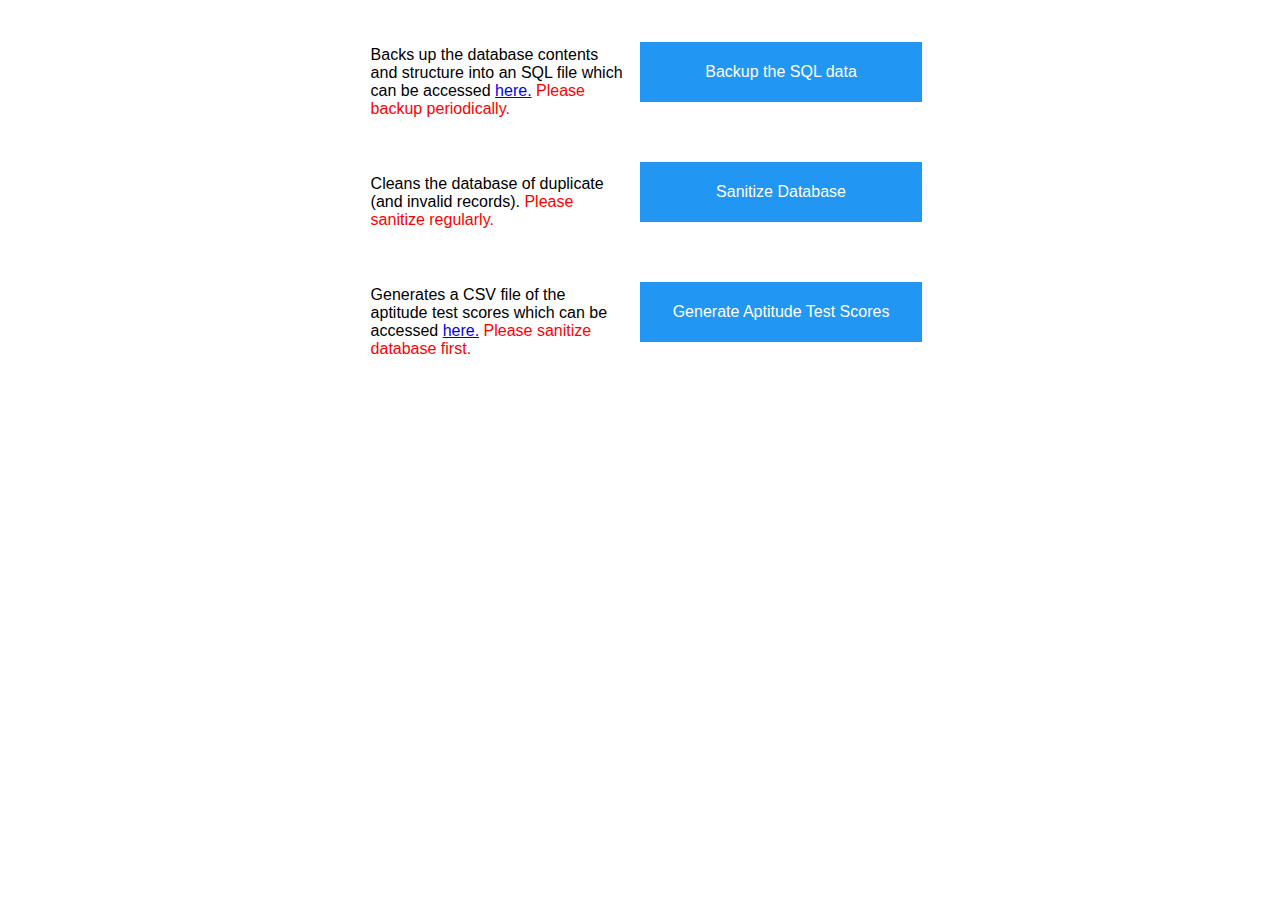
<file: app/admin/index.html>
<!DOCTYPE html>
<head>
	<title>Mock Test | Admin Functions</title>
	<style>
		body {
			text-align: center;
		}

		.link {
			display: inline-block;
			width: 20%;

			margin: 0.5% auto 0.5% auto;
			padding: 1.5% 1%;

			text-align: center;
			vertical-align: middle;
			text-decoration: none;
			font-family: "Verdana", sans-serif;
			color: white;
			border: 2px solid #2196f3;
			background-color: #2196f3;
		}

		.link:hover {
			background-color: ;
		}

		p {
			display: inline-block;
			width: 20%;

			margin: 2% auto 0.5% auto;
			padding: 1%;

			text-align: left;
			vertical-align: middle;
			font-family: "Verdana", sans-serif;
			color: black;
		}

		.warning {
			color: red;
		}
	</style>
</head>

<body>
	<p>Backs up the database contents and structure into an SQL file which can be accessed <a href="../../database/MOCKS20-data.sql">here.</a> <span class="warning">Please backup periodically.</span></p>
	<a class="link" href="dump-sql-data.php">Backup the SQL data</a><br>
	<p>Cleans the database of duplicate (and invalid records). <span class="warning">Please sanitize regularly.</span></p>
	<a class="link" href="database-sanitize.php">Sanitize Database</a><br>
	<p>Generates a CSV file of the aptitude test scores which can be accessed <a href="../../database/MOCKS20-data.csv">here.</a> <span class="warning">Please sanitize database first.</span></p>
	<a class="link" href="generate-csv.php">Generate Aptitude Test Scores</a><br>
</body>
</html>
</file>
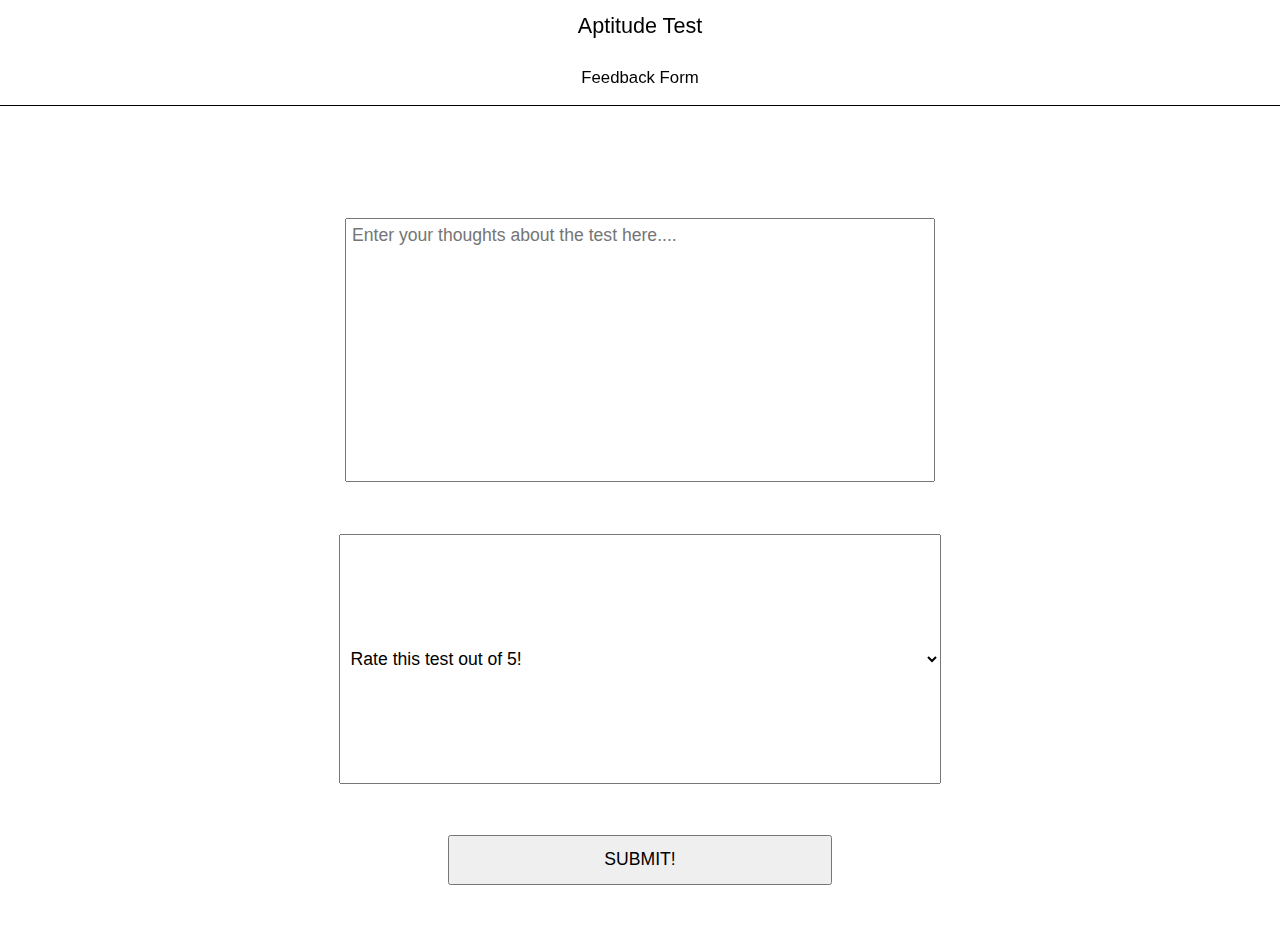
<file: app/feedback/index.html>
<!DOCTYPE html>
<head>
	<title>MockTest Feedback Page</title>
	<style>
		body, html{
			padding: 0;
			margin: 0;
		}
		
		.formInput{
			display: block;
			width: 45%;
			padding: .5%;
			margin: 4% auto;
			font-family: "Verdana", sans-serif;
			color: black;
			font-size: 110%;
			height: 250px;
			resize: none;
		}
		#loginform{
			margin-top: 17%;
		}
		#deptSelect{
			width: 47%;
		}
		#head{
			position: fixed;
			top: 0;
			width: 100%;
			border-bottom: 1px solid black;
		}
		#pageHead{
			text-align: center;
			padding: 1% 3%;
			font-size: 135%;
			font-family: "Verdana", sans-serif;
		}
		#submitButt{
			width: 30%;
			cursor: pointer;
			margin-top: 1%;
			height: 50px;
		}
		#feedback-title{
			text-align: center;
			font-size: 105%;
			font-family: "Verdana", sans-serif;
		}
	</style>
</head>

<body>
	<div id="head">
		<header id="pageHead">Aptitude Test</header>
		<p id="feedback-title">Feedback Form</p>
	</div>
	<form id="loginform" method="post" action="feedback-page.php">
		<textarea class="formInput" name="commentsInput" placeholder="Enter your thoughts about the test here...."></textarea>
		<select name="ratingsInput" class="formInput" id="deptSelect">
			<option value="0">Rate this test out of 5!</option>
			<option value="1">5</option>
			<option value="2">4</option>
			<option value="3">3</option>
			<option value="4">2</option>
			<option value="5">1</option>
		</select>
		<button type="submit" class="formInput" id="submitButt">SUBMIT!</button>
	</form>
</body>
</html>
</file>
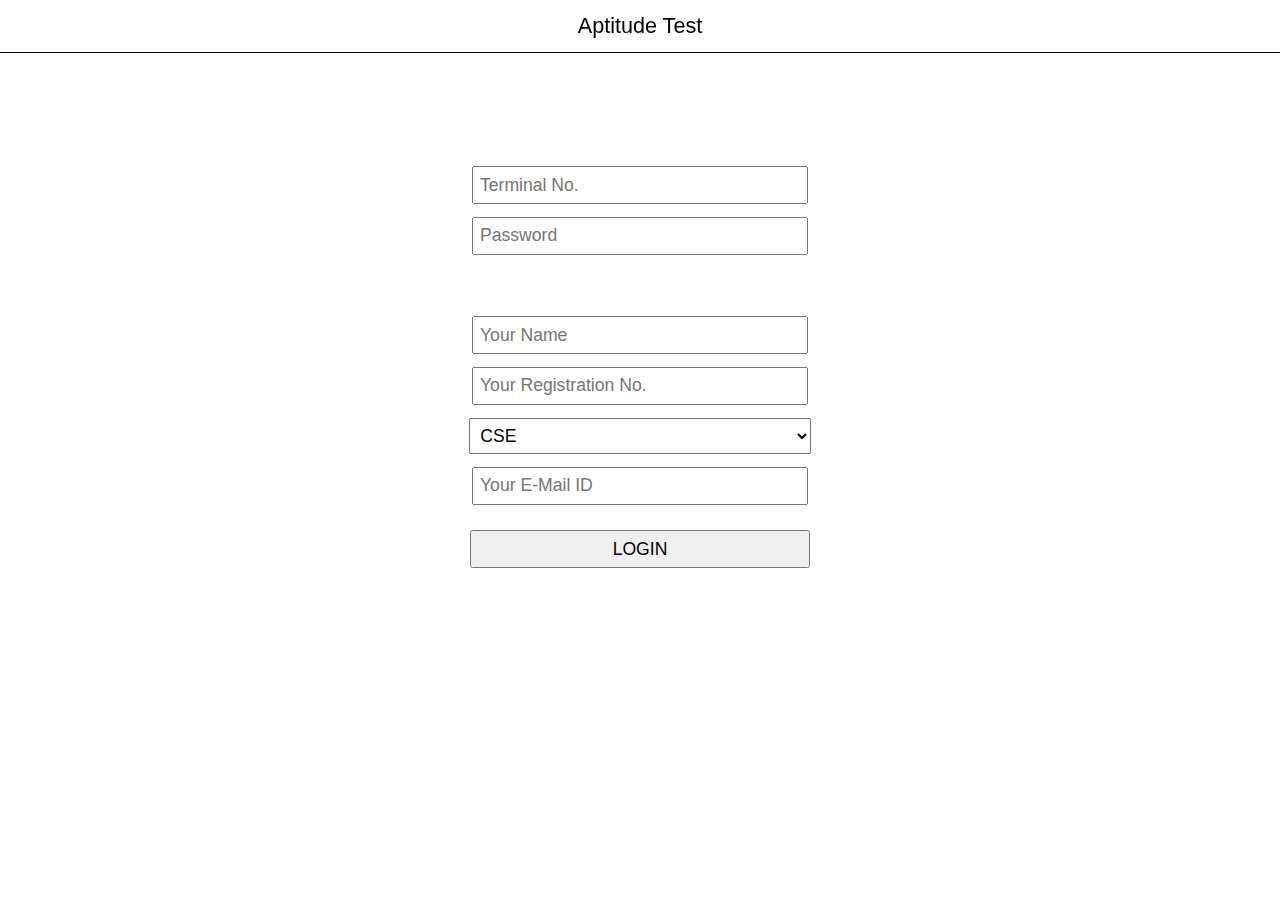
<file: app/login/index.html>
<!DOCTYPE html>
<head>
	<title>Mock Test | Login Page</title>
	<style>
		body, html{
			padding: 0;
			margin: 0;
		}
		
		.formInput{
			display: block;
			width: 25%;
			padding: .5%;
			margin: 1% auto;
			font-family: "Verdana", sans-serif;
			color: black;
			font-size: 110%;
		}
		#loginform{
			margin-top: 13%;
		}
		#deptSelect{
			width: 26.75%;
		}
		#head{
			position: fixed;
			top: 0;
			width: 100%;
			border-bottom: 1px solid black;
		}
		#pageHead{
			text-align: center;
			padding: 1% 0%;
			font-size: 135%;
			font-family: "Verdana", sans-serif;
		}
		#submitButt{
			width: 26.5%;
			cursor: pointer;
			margin-top: 2%;
		}
	</style>
</head>

<body>
	<div id="head">
		<header id="pageHead">Aptitude Test</header>
		<div id="timer"></div>
	</div>
	<form id="loginform" method="post" action="loginpage.php">
		<input type="text" class="formInput" name="terminalInput" placeholder="Terminal No.">
		<input type="password" class="formInput" name="passwordInput" placeholder="Password" required><br><br>
		
		<input type="text" class="formInput" name="nameInput" placeholder="Your Name" required>
		<input type="text" class="formInput" name="regInput" placeholder="Your Registration No." required>
		<select name="deptInput" class="formInput" id="deptSelect">
			<option value="CS">CSE</option>
			<option value="IT">IT</option>
			<option value="EEE">EEE</option>
			<option value="ECE">ECE</option>
			<option value="CHEM">CHEM</option>
			<option value="BIO">BIO</option>
			<option value="CIVIL">CIVIL</option>
			<option value="MECH">MECH</option>
			<option value="AUTO">AUTO</option>
			<option value="PG">PG DEPARTMENT</option>
		</select>
		<input type="email" class="formInput" name="emailInput" placeholder="Your E-Mail ID" required>
		<button type="submit" class="formInput" id="submitButt">LOGIN</button>
	</form>
</body>
</html>
</file>
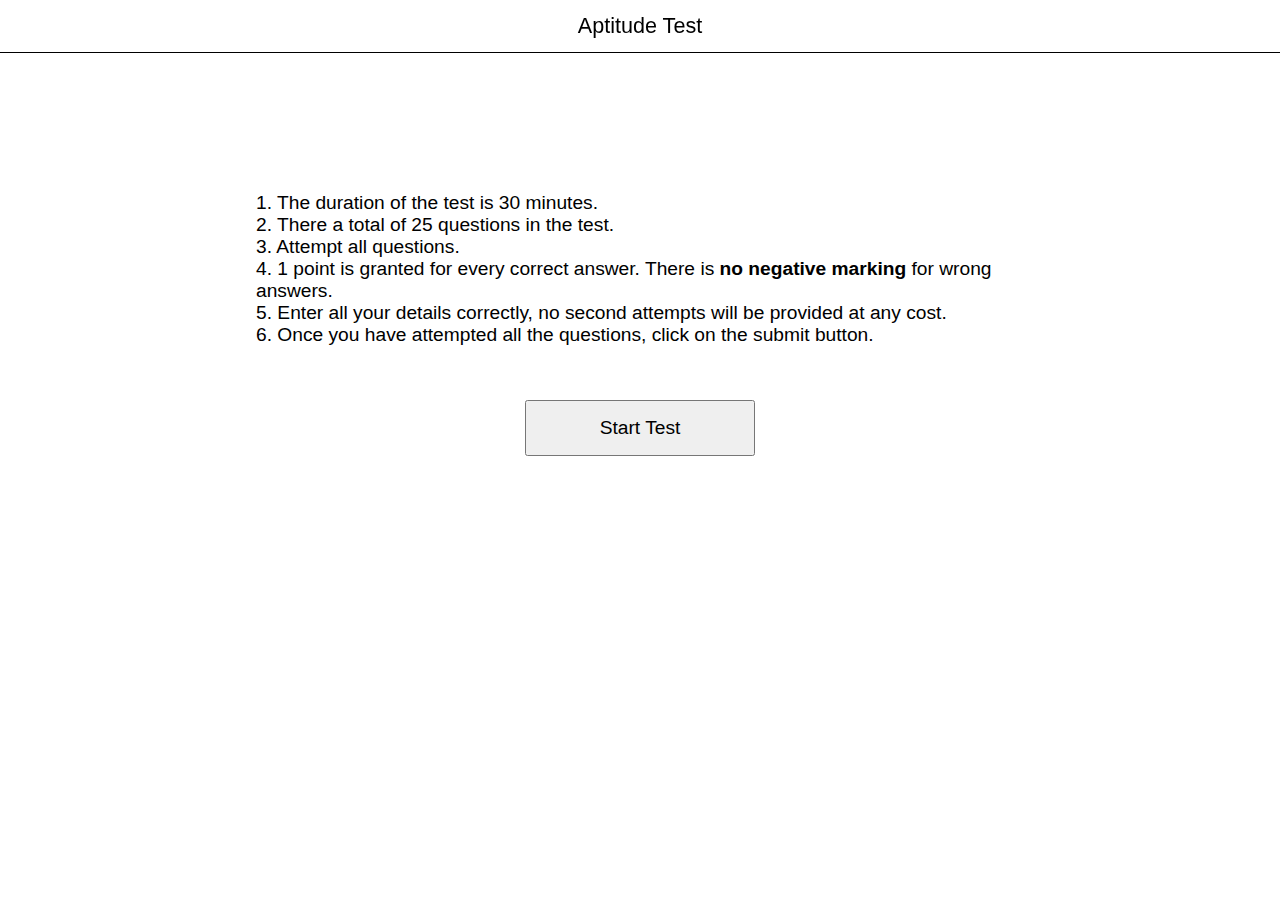
<file: app/rules/index.html>
<!DOCTYPE html>
<head>
	<title>Mock Test | Rules Page</title>
	<style>
		body, html{
			padding: 0;
			margin: 0;
		}
		
		#head{
			position: fixed;
			top: 0;
			width: 100%;
			border-bottom: 1px solid black;
		}
		#pageHead{
			text-align: center;
			padding: 1% 0%;
			font-size: 135%;
			font-family: "Verdana", sans-serif;
		}
		#redirectButton{
			width: 30%;
			padding: 2%;
			cursor: pointer;
			display: block;
			margin: 7% auto;
			cursor: pointer;
			font-size: 100%;
		}
		
		#rulesBody{
			font-family: "Verdana", sans-serif;
			font-size: 120%;
			width: 60%;
			margin: 15% auto;
			display: block;
		}
	</style>
</head>

<body>
	<div id="head">
		<header id="pageHead">Aptitude Test</header>
		<div id="timer"></div>
	</div>
	<div id="rulesBody">
		<p id="rules-para">1. The duration of the test is 30 minutes.<br>2. There a total of 25 questions in the test.<br>3. Attempt all questions.<br>4. 1 point is granted for every correct answer. There is <b>no negative marking</b> for wrong answers.<br>5. Enter all your details correctly, no second attempts will be provided at any cost.<br>6. Once you have attempted all the questions, click on the submit button.</p>
		<button type="button" id="redirectButton">Start Test</button>
	</div>
</body>

<script>
	document.getElementById("redirectButton").addEventListener("click", goToQuestions);
	function goToQuestions(){
		window.location.href="../questions/index.php";
	}
</script>

</html>
</file>
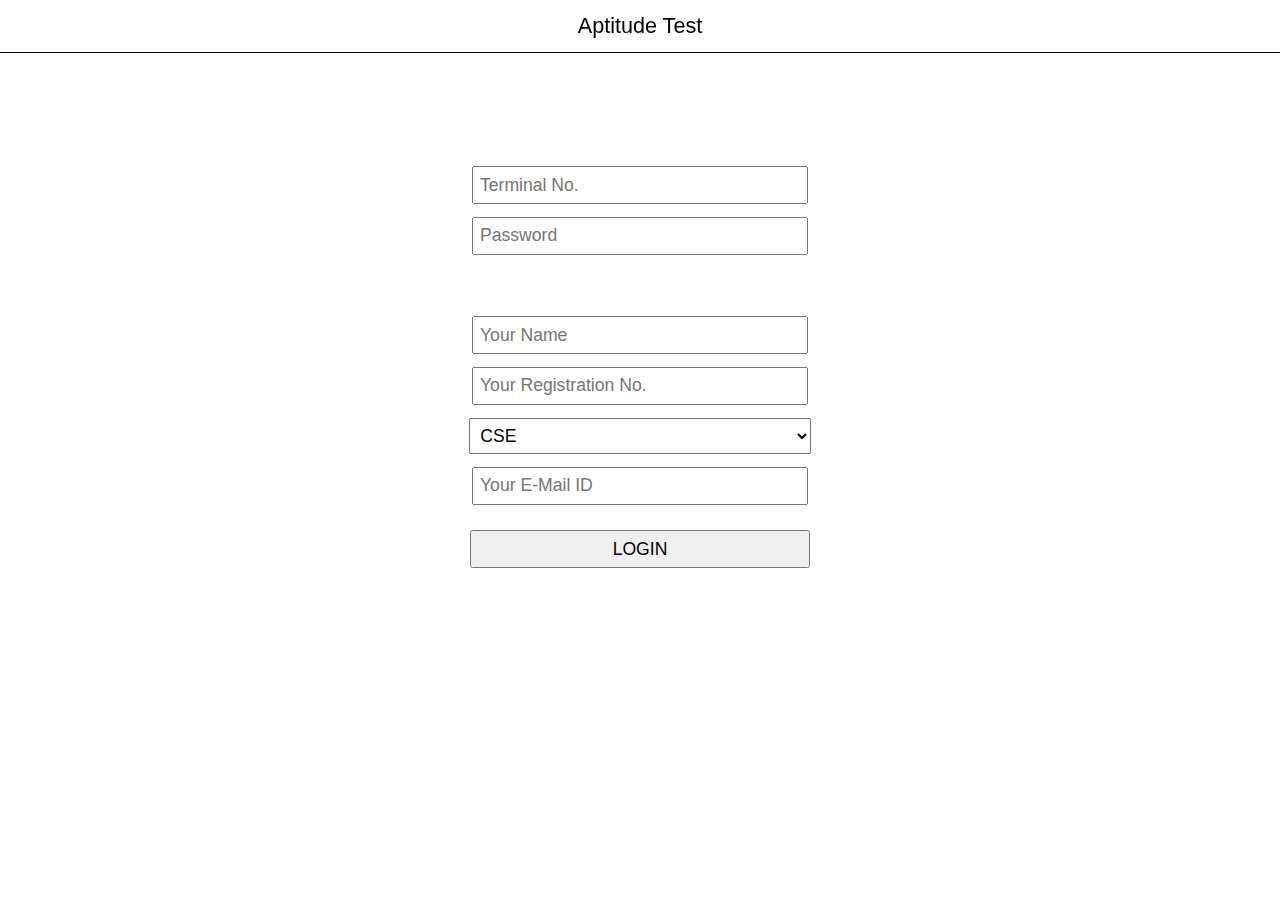
<file: Login-Page/loginpage.html>
<!DOCTYPE html>
<head>
	<title>MockTest Login Page</title>
	<style>
		body, html{
			padding: 0;
			margin: 0;
		}
		
		.formInput{
			display: block;
			width: 25%;
			padding: .5%;
			margin: 1% auto;
			font-family: "Verdana", sans-serif;
			color: black;
			font-size: 110%;
		}
		#loginform{
			margin-top: 13%;
		}
		#deptSelect{
			width: 26.75%;
		}
		#head{
			position: fixed;
			top: 0;
			width: 100%;
			border-bottom: 1px solid black;
		}
		#pageHead{
			text-align: center;
			padding: 1% 0%;
			font-size: 135%;
			font-family: "Verdana", sans-serif;
		}
		#submitButt{
			width: 26.5%;
			cursor: pointer;
			margin-top: 2%;
		}
	</style>
</head>

<body>
	<div id="head">
		<header id="pageHead">Aptitude Test</header>
		<div id="timer"></div>
	</div>
	<form id="loginform" method="post" action="loginpage.php">
		<input type="text" class="formInput" name="terminalInput" placeholder="Terminal No.">
		<input type="password" class="formInput" name="passwordInput" placeholder="Password" required><br><br>
		
		<input type="text" class="formInput" name="nameInput" placeholder="Your Name" required>
		<input type="text" class="formInput" name="regInput" placeholder="Your Registration No." required>
		<select name="deptInput" class="formInput" id="deptSelect">
			<option value="CS">CSE</option>
			<option value="IT">IT</option>
			<option value="EEE">EEE</option>
			<option value="ECE">ECE</option>
			<option value="CHEM">CHEM</option>
			<option value="BIO">BIO</option>
			<option value="CIVIL">CIVIL</option>
			<option value="MECH">MECH</option>
			<option value="AUTO">AUTO</option>
			<option value="PG">PG DEPARTMENT</option>
		</select>
		<input type="email" class="formInput" name="emailInput" placeholder="Your E-Mail ID" required>
		<button type="submit" class="formInput" id="submitButt">LOGIN</button>
	</form>
</body>
</html>
</file>
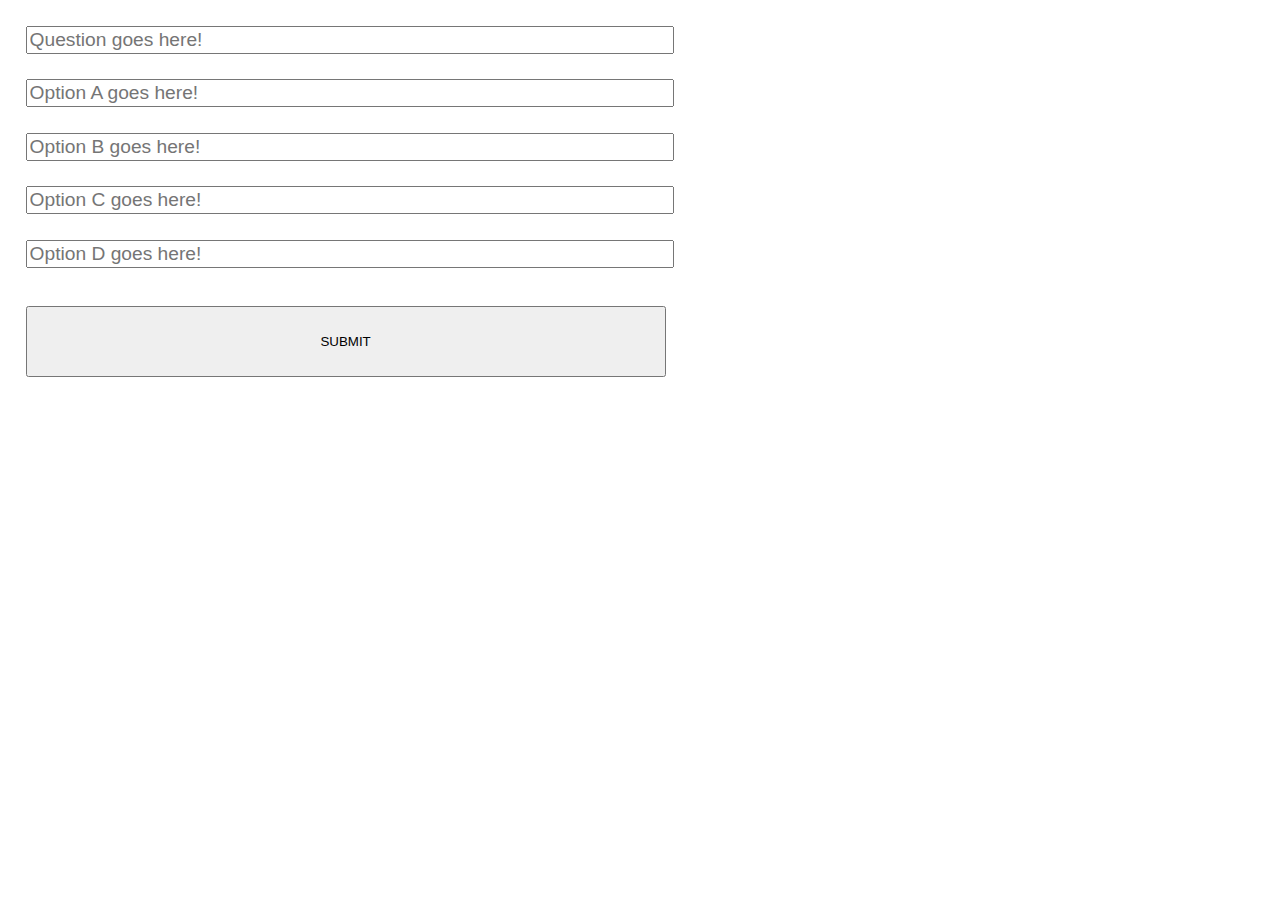
<file: Question-Input/questionInput.html>
<!DOCTYPE html>
<head>
	<title>Question Input Page</title>
	<style>
		body, html{
			padding: 0;
			margin: 0;
		}
		.textInput{
			display: block;
			font-size: 120%;
			width: 50%;
			margin: 2%;
		}
		#submitButt{
			margin: 2%;
			margin-top: 1%;
			width: 50%;
			padding: 2%;
			cursor: pointer;
		}
	</style>
</head>

<body>
	<form id="quesInput" action="questionInput.php" method="post">
		<input name="quesInput" class="textInput" type="text" placeholder="Question goes here!">
		<input name="optaInput" class="textInput" type="text" placeholder="Option A goes here!">
		<input name="optbInput" class="textInput" type="text" placeholder="Option B goes here!">
		<input name="optcInput" class="textInput" type="text" placeholder="Option C goes here!">
		<input name="optdInput" class="textInput" type="text" placeholder="Option D goes here!">
		<button type="submit" id="submitButt">SUBMIT</button>
	</form>
</body>
</html>
</file>
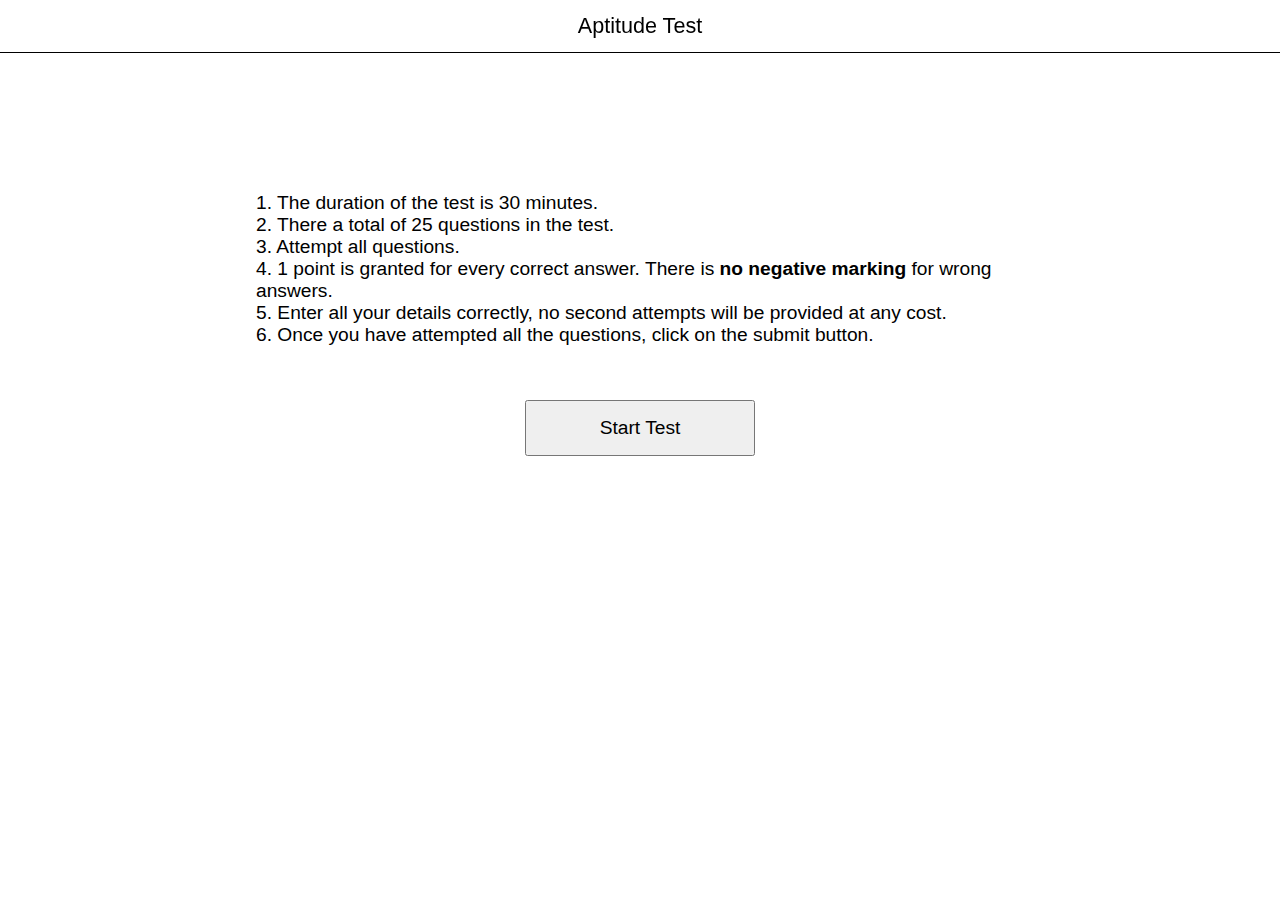
<file: Rules-Page/rules-page.html>
<!DOCTYPE html>
<head>
	<title>MockTest Login Page</title>
	<style>
		body, html{
			padding: 0;
			margin: 0;
		}
		
		#head{
			position: fixed;
			top: 0;
			width: 100%;
			border-bottom: 1px solid black;
		}
		#pageHead{
			text-align: center;
			padding: 1% 0%;
			font-size: 135%;
			font-family: "Verdana", sans-serif;
		}
		#redirectButton{
			width: 30%;
			padding: 2%;
			cursor: pointer;
			display: block;
			margin: 7% auto;
			cursor: pointer;
			font-size: 100%;
		}
		
		#rulesBody{
			font-family: "Verdana", sans-serif;
			font-size: 120%;
			width: 60%;
			margin: 15% auto;
			display: block;
		}
	</style>
</head>

<body>
	<div id="head">
		<header id="pageHead">Aptitude Test</header>
		<div id="timer"></div>
	</div>
	<div id="rulesBody">
		<p id="rules-para">1. The duration of the test is 30 minutes.<br>2. There a total of 25 questions in the test.<br>3. Attempt all questions.<br>4. 1 point is granted for every correct answer. There is <b>no negative marking</b> for wrong answers.<br>5. Enter all your details correctly, no second attempts will be provided at any cost.<br>6. Once you have attempted all the questions, click on the submit button.</p>
		<button type="button" id="redirectButton">Start Test</button>
	</div>
</body>

<script>
	document.getElementById("redirectButton").addEventListener("click", goToQuestions);
	function goToQuestions(){
		window.location.href="../Question-Page/question-page.php";
	}
</script>

</html>
</file>
